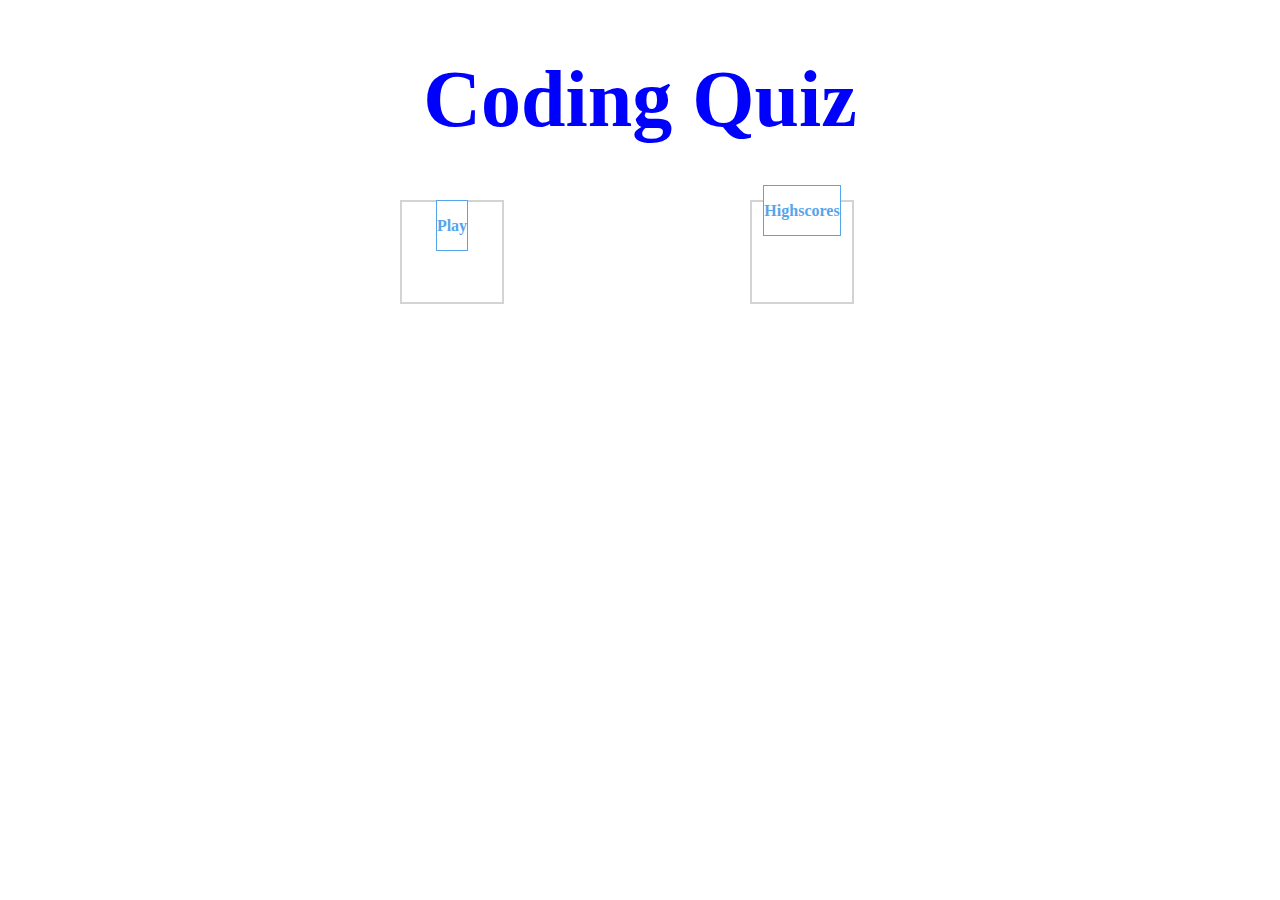
<file: index.html>
<!DOCTYPE html>
<html lang="en">

<head>
    <meta charset="UTF-8" />
    <meta name="viewport" content="width=device-width, initial-scale=1.0" />
    <meta http-equiv="X-UA-Compatible" content="ie=edge" />
    <title>Coding Quiz</title>
    <link rel="stylesheet" href="style.css" />
    <!-- <script src="score.js"></script>
    <script src="game.js"></script>
    <script src="questions.js"></script> -->
</head>

<body>
    <div class="container">
        <div id="home" class="flex-center flex-column">
            <h1>Coding Quiz</h1>
            <div id="play">
            <a class="btn" href="game.html">Play</a>
            </div>
            <div id="scoreBoard">
            <a class="btn" href="highscore.html">Highscores</a>
            </div>
        </div>
    </div>

</body>

</html>
</file>
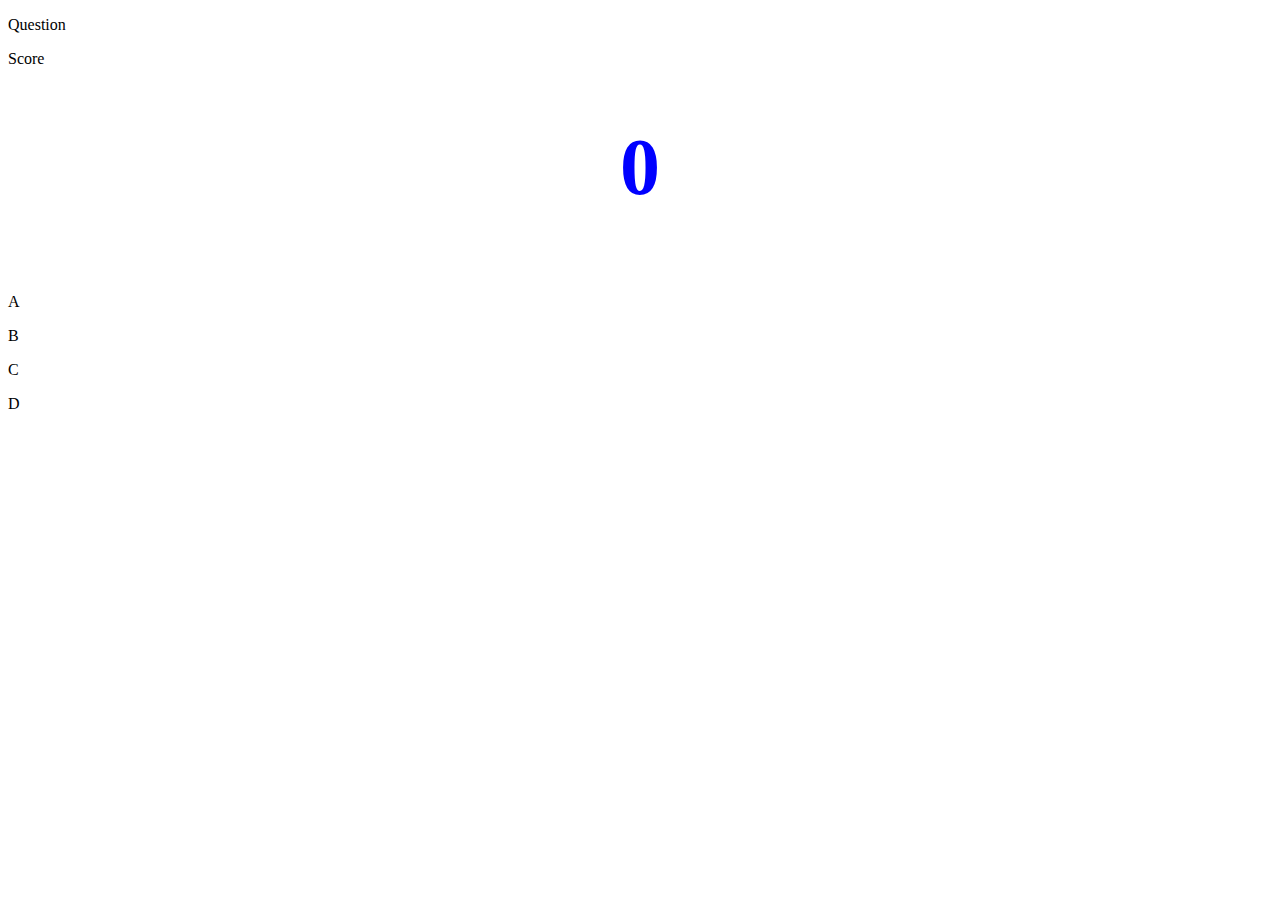
<file: game.html>
<!DOCTYPE html>
<html lang="en">

<head>
    <meta charset="UTF-8" />
    <meta name="viewport" content="width=device-width, initial-scale=1.0" />
    <meta http-equiv="X-UA-Compatible" content="ie=edge" />
    <title>Quick Quiz - Play</title>
    <link rel="stylesheet" href="style.css" />
</head>

<body>
    <div class="container">
        <div id="loader"></div>
        <div id="game" class="justify-center flex-column hidden">
            <div id="hud">
                <div id="hud-item">
                    <p id="progressText" class="hud-prefix">
                        Question
                    </p>
                    <div id="progressBar">
                        <div id="progressBarFull"></div>
                    </div>
                </div>
                <div id="hud-item">
                    <p class="hud-prefix">
                        Score
                    </p>
                    <h1 class="hud-main-text" id="score">
                        0
                    </h1>
                </div>
            </div>
            <p id="timer"></p>
            <h2 id="questions"></h2>
            <div class="choice-container">
                <p class="choice-prefix">A</p>
                <p class="choice-text" data-number="1"></p>
            </div>
            <div class="choice-container">
                <p class="choice-prefix">B</p>
                <p class="choice-text" data-number="2"></p>
            </div>
            <div class="choice-container">
                <p class="choice-prefix">C</p>
                <p class="choice-text" data-number="3"></p>
            </div>
            <div class="choice-container">
                <p class="choice-prefix">D</p>
                <p class="choice-text" data-number="4"></p>
            </div>
        </div>
    </div>
    <script type="text/javascsript" src="questions.js"></script>
    <script src="game.js"></script>
</body>

</html>
</file>
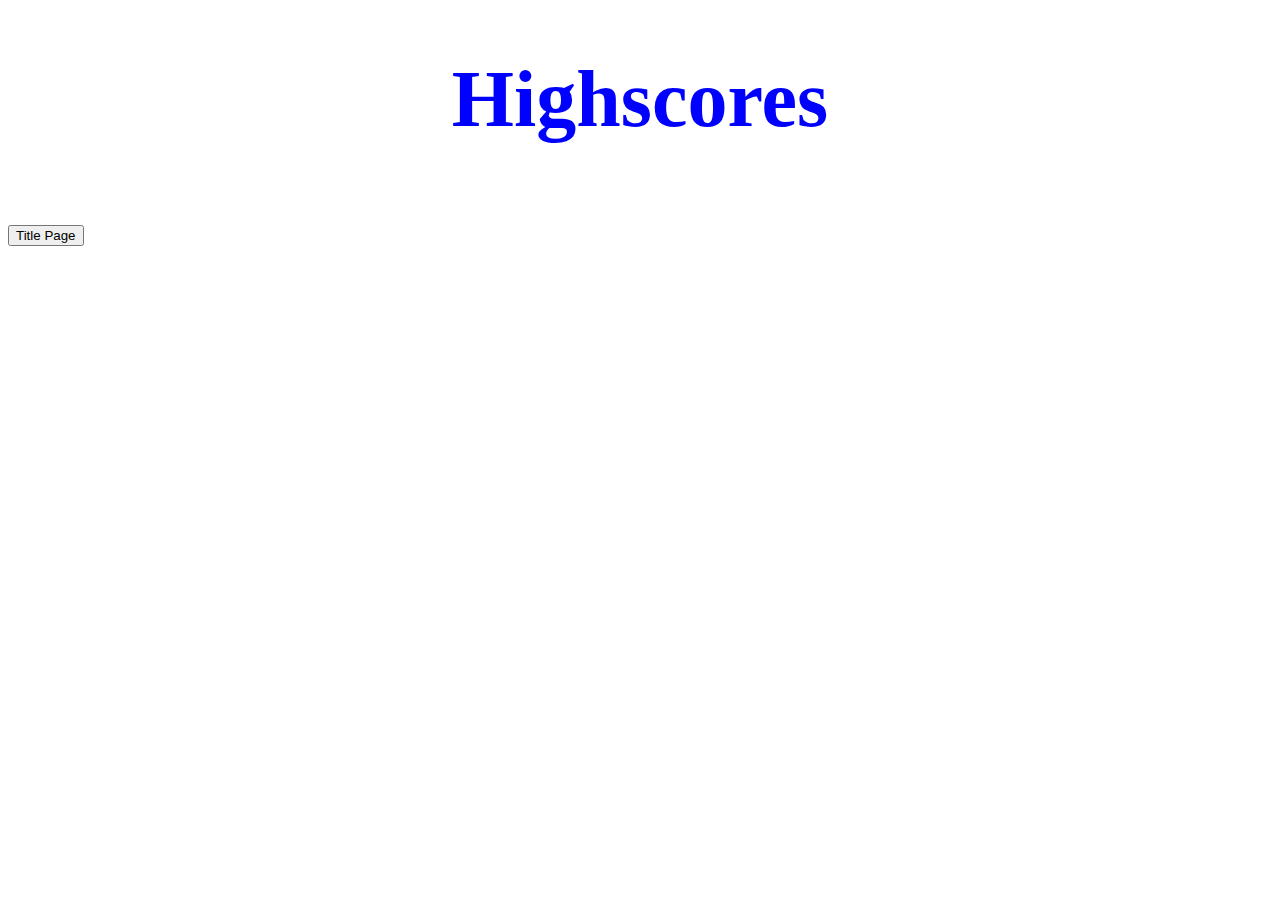
<file: highscore.html>
<!DOCTYPE html>
<html lang="en">

<head>
    <meta charset="UTF-8" />
    <meta name="viewport" content="width=device-width, initial-scale=1.0" />
    <meta http-equiv="X-UA-Compatible" content="ie=edge" />
    <title>Highscores!</title>
    <link rel="stylesheet" href="style.css" />
</head>

<body>
    <div class="wrapper">
            <h1 id="finalScore">Highscores</h1>
            <ul id="highscoreList"></ul>
            <a href="index.html"><button>Title Page</button></a>
        </div>
    </div>
    <script src="score.js"></script>
</body>

</html>
</file>
<file: style.css>
h1 {
    font-size: 5rem;
    color: blue;
    margin-bottom: 5rem;
    text-align: center;
  }
  #play{
    font-size: 2em;
    font-weight: bolder;
    word-break: break-all;
    width:100px;
    height:100px;
    border : 2px solid lightgrey;
    text-align: center;
    cursor: pointer;
    position: absolute;
    left:400px;
    top:200px;
    color : lightgrey;
}
#play:hover{
    border: 3px solid green;
    color : green;
}
#scoreBoard{
  font-size: 1em;
  font-weight: bolder;
  word-break: break-all;
  width:100px;
  height:100px;
  border : 2px solid lightgrey;
  text-align: center;
  cursor: pointer;
  position: absolute;
  left:750px;
  top:200px;
  color : lightgrey;
}
#scoreBoard:hover{
  border: 3px solid green;
  color : green;
}

#question p{
    margin : 0;
    padding : 15px;
    font-size: 1.25em;
}

#choices{
    width : 480px;
    position: absolute;
    right : 0;
    top : 125px;
    padding : 10px
}

#question{
    width:500px;
    height : 125px;
    position: absolute;
    right:0;
    top:0;
}
#question p{
    margin : 0;
    padding : 15px;
    font-size: 1.25em;
}

.btn {
    font-size: 1rem;
    padding: 1rem 0;
    width: 20rem;
    text-align: center;
    border: 0.1rem solid #56a5eb;
    margin-bottom: 1rem;
    text-decoration: none;
    color: #56a5eb;
    background-color: white;
  }
  
  .btn:hover {
    cursor: pointer;
    box-shadow: 0 0.4rem 1.4rem 0 rgba(86, 185, 235, 0.5);
    transform: translateY(-0.1rem);
    transition: transform 150ms;
  }
  
  .btn[disabled]:hover {
    cursor: not-allowed;
    box-shadow: none;
    transform: none;
  }

#highscoreList {
    list-style: none;
    padding-left: 0;
    margin-bottom: 4rem;
  }
  
  .high-score {
    font-size: 2.8rem;
    margin-bottom: 0.5rem;
  }
  
  .high-score:hover {
    transform: scale(1.025);
  }
</file>
